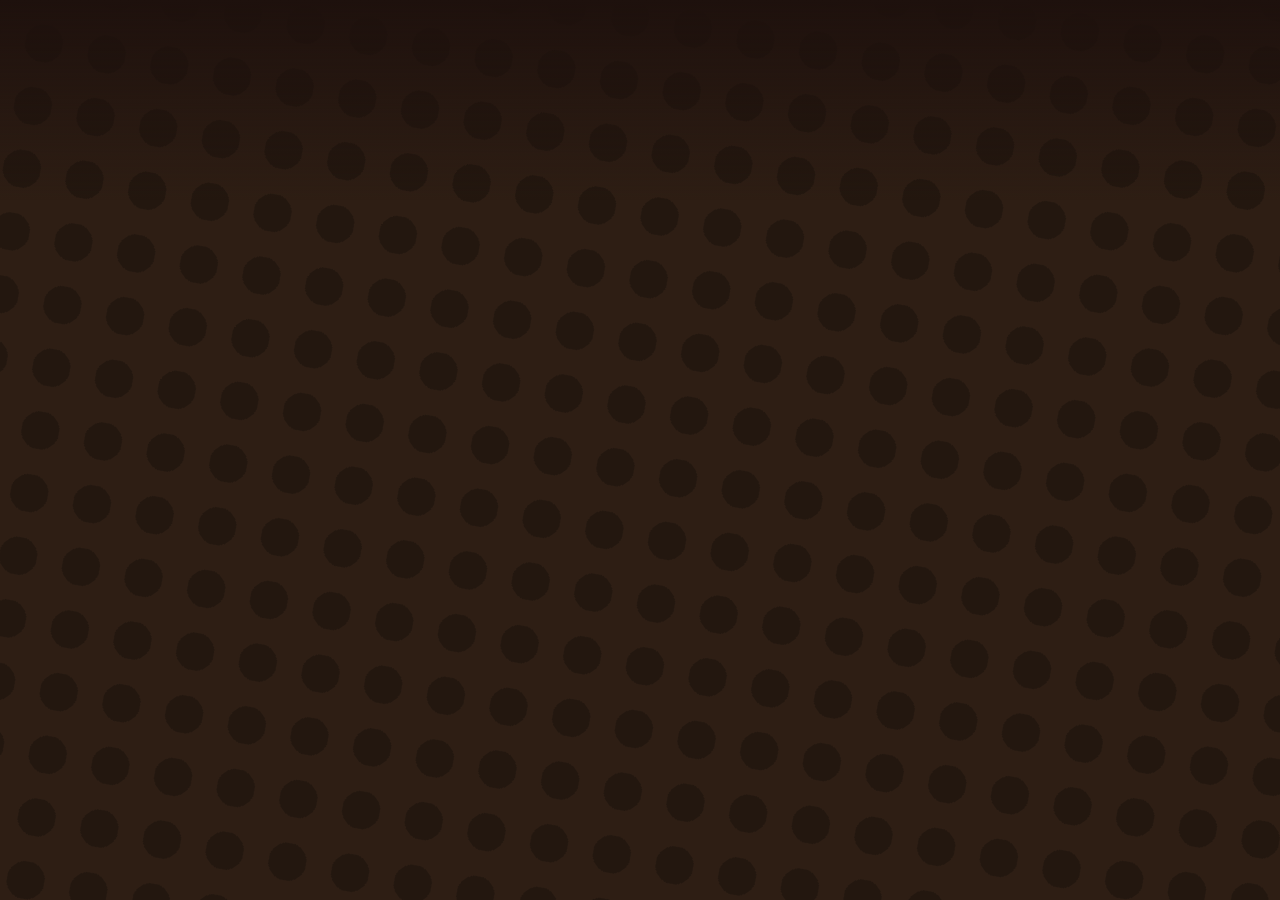
<file: site.html>
<!DOCTYPE html>
<html lang="pt-br">
<head>
    <meta charset="UTF-8">
    <meta name="viewport" content="width=device-width, initial-scale=1.0">
    <title>Menino David</title>
    <link rel="stylesheet" href="style.css">
    <link rel="icon" href="Marca/Marca1.png" type="image/png">
</head>
<body>
    <div class="top-gradient-shadow"></div>


</body>
</html>
</file>
<file: style.css>
/* 1. CONFIGURAÇÕES GERAIS E VARIÁVEIS */
:root {
    --bg-color: #2e1e14;
    --dot-color: #23170f;
    --border-color: #f5e1a4;
    --accent-brown: var(--bg-color);
    --text-color: #f5e1a4;
    --projects-gap: 40px;
    --dot-grid-size: 90px;
}

* { 
    box-sizing: border-box; 
    margin: 0; 
    padding: 0; 
    -webkit-tap-highlight-color: transparent !important;
    outline: none !important;
}

*:focus,
*:active {
    outline: none !important;
    -webkit-tap-highlight-color: transparent !important;
}

/* Feedback tátil responsivo suave e sutil (sem pulos laterais) */
a:active,
button:active,
summary:active,
.win-btn:active,
.mobile-menu-toggle:active,
.header-logo:active,
.lang-selected:active,
.retro-btn:active {
    opacity: 0.8 !important;
    transition: opacity 0.15s ease !important;
}

body {
    background-color: var(--bg-color);
    color: var(--text-color);
    font-family: 'Grandstander', cursive;
    min-height: 100vh;
    padding: 60px 20px;
    position: relative;
    overflow-x: hidden;
    scrollbar-gutter: stable;
}

/* 2. FUNDO ANIMADO E DEGRADÊ DO TOPO */
body::before {
    content: "";
    position: fixed;
    top: -100%; 
    left: -100%; 
    width: 300%; 
    height: 300%;
    z-index: -1;
    background-image: 
        radial-gradient(var(--dot-color) 30%, transparent 28%),
        radial-gradient(var(--dot-color) 30%, transparent 28%);
    background-position: 0 0, calc(var(--dot-grid-size) / 2) calc(var(--dot-grid-size) / 2);
    background-size: var(--dot-grid-size) var(--dot-grid-size);
    transform: rotate(-35deg); 
    will-change: transform;
    animation: moveDots 8s linear infinite;
}

@keyframes moveDots {
    from { background-position: 0 0, 45px 45px; }
    to { background-position: -90px 90px, -45px 135px; }
}

body::after {
    content: "";
    position: fixed; 
    top: 0; 
    left: 0; 
    width: 100%; 
    height: 200px;
    background: linear-gradient(to bottom, rgba(30, 17, 13, 1) 0%, transparent 100%);
    z-index: 100000; 
    pointer-events: none;
    opacity: 1;
    transition: opacity 0.3s ease-out;
}

/* Degradê desaparece quando a header esconde ao rolar para baixo */
body.scrolled:not(.show-header)::after {
    opacity: 0;
}

/* 3. HEADER STICKY (DESKTOP) */
.top-nav {
    display: flex; 
    justify-content: center; 
    align-items: center;
    max-width: 1100px; 
    padding: 20px;
    margin: 0 auto 60px auto;
    position: sticky;
    top: -60px;
    z-index: 100001;
    transition: top 0.3s ease-out;
}

body.scrolled.show-header .top-nav {
    top: 20px;
}

body.scrolled:not(.show-header) .top-nav {
    top: -120px;
}

.header-logo { 
    position: absolute; 
    left: 0; 
    cursor: pointer;
    text-decoration: none;
    display: inline-block;
}

.header-logo img { 
    height: 70px; 
    width: auto; 
    display: block;
}

.top-nav nav { 
    display: flex; 
    gap: 40px; 
}

.top-nav a { 
    color: var(--text-color); 
    text-decoration: none; 
    font-size: 36px; 
    font-weight: 900; 
    text-shadow: 3px 3px 0px rgba(0,0,0,0.2); 
}

.mobile-menu-toggle {
    display: none;
}

/* 4. SELETOR DE IDIOMAS */
.lang-selector {
    position: absolute;
    right: 0;
    font-family: 'Grandstander', cursive;
    cursor: pointer;
    z-index: 10000;
}

.lang-selected {
    display: flex;
    align-items: center;
    gap: 10px;
    font-size: 32px;
    font-weight: 900;
    text-shadow: 2px 2px 0px rgba(0,0,0,0.2);
    line-height: 1;
}

.lang-selected img,
#current-flag {
    height: 1em;
    width: auto;
    display: inline-block;
    vertical-align: middle;
    align-self: center;
    transform: translateY(-0.1em);
    border-radius: 4px;
    filter: drop-shadow(2px 2px 0px rgba(0,0,0,0.2));
}

.lang-selected span {
    display: inline-flex;
    align-items: center;
    line-height: 1;
}

.chevron {
    width: 24px;
    height: 24px;
    fill: var(--text-color);
}

.lang-dropdown {
    position: absolute;
    top: 110%;
    right: 0;
    background: var(--bg-color);
    border: 3px solid var(--border-color);
    list-style: none;
    padding: 10px 0;
    box-shadow: 3px 3px 0px rgba(0,0,0,0.2);
    min-width: 190px;
    display: none;
    z-index: 10001;
}

.lang-selector.open .lang-dropdown {
    display: block;
}

.lang-dropdown li {
    padding: 10px 14px;
    font-size: 18px;
    display: flex;
    align-items: center;
    gap: 14px;
    transition: background 0.2s, color 0.2s;
    color: var(--text-color);
    position: relative;
}

.lang-dropdown li:hover {
    background-color: rgba(245, 225, 164, 0.1);
    color: var(--border-color);
}

.lang-dropdown li.active {
    color: var(--border-color);
}

.lang-dropdown img {
    width: 24px;
    height: 16px;
}

.lang-loading .hero-container,
.lang-loading .desktop-container,
.lang-loading .projects-container {
    opacity: 0;
}

/* 5. ESTRUTURA DE JANELAS E CONTEÚDO */
.desktop-container {
    max-width: 1100px; 
    margin: 0 auto; 
    display: grid;
    grid-template-columns: 1.8fr 1fr; 
    gap: 35px; 
    position: relative; 
    z-index: 1; 
}

.window {
    border: 4px solid var(--border-color);
    background-color: var(--bg-color);
    display: flex; 
    flex-direction: column;
    box-shadow: 12px 12px 0px rgba(0,0,0,0.25);
    margin-bottom: 20px;
    overflow: visible;
}

.window-header {
    border-bottom: 4px solid var(--border-color);
    padding: 10px 10px 10px 20px;
    display: flex;
    justify-content: space-between;
    align-items: center; 
    background-color: rgba(0,0,0,0.1);
    box-sizing: border-box;
}

.window-header .title {
    font-weight: 900;
    font-size: 28px;
    line-height: 1.2;
    display: block;
    margin: 0;
    padding-top: 5px;
}

.window-controls {
    display: flex;
    gap: 8px;
    align-items: center;
}

.win-btn {
    background: none;
    border: 3px solid var(--border-color);
    width: 34px; 
    height: 34px;
    display: flex; 
    align-items: center; 
    justify-content: center;
    cursor: pointer;
}

.win-btn svg { 
    fill: var(--border-color); 
    width: 18px; 
    height: 18px;
}

.window-content { 
    padding: 30px; 
    font-size: 24px; 
    line-height: 1.3; 
    overflow: visible;
}

a { 
    color: var(--text-color); 
    font-weight: 700; 
    text-decoration: underline; 
    display: inline-flex; 
    align-items: baseline; 
}

.window-content a::after, 
.links-list a::after {
    content: "";
    display: inline-block;
    width: 0.65em;
    height: 0.65em;
    margin-left: 5px;
    background-color: currentColor;
    -webkit-mask: url('data:image/svg+xml;utf8,<svg xmlns="http://www.w3.org/2000/svg" viewBox="0 0 24 24"><path d="M14 3h7v7h-2V6.41l-9 9L8.59 14l9-9H14V3zM5 5h5V3H5c-1.1 0-2 .9-2 2v14c0 1.1.9 2 2 2h14c1.1 0 2-.9 2-2v-5h-2v5H5V5z"/></svg>') no-repeat center;
    mask: url('data:image/svg+xml;utf8,<svg xmlns="http://www.w3.org/2000/svg" viewBox="0 0 24 24"><path d="M14 3h7v7h-2V6.41l-9 9L8.59 14l9-9H14V3zM5 5h5V3H5c-1.1 0-2 .9-2 2v14c0 1.1.9 2 2 2h14c1.1 0 2-.9 2-2v-5h-2v5H5V5z"/></svg>') no-repeat center;
    -webkit-mask-size: contain;
    mask-size: contain;
    vertical-align: middle;
    transform: translateY(-0.15em);
}

.window-content a.btn-download::after {
    display: none !important;
}

/* 6. PÁGINA SOBRE (2 JANELAS LADO A LADO NO PC) */
.about-page-container {
    max-width: 1100px;
    margin: 0 auto;
    display: grid;
    grid-template-columns: 1.68fr 0.9fr;
    gap: 30px;
    align-items: stretch;
}

.about-window {
    order: 1;
}

.profile-window {
    order: 2;
}

.profile-window,
.about-window {
    padding: 0;
    overflow: hidden;
    height: 100%;
    margin-bottom: 0;
}

.profile-window .window-header,
.about-window .window-header {
    justify-content: space-between;
    padding: 10px 10px 10px 20px;
}

.profile-banner-container {
    position: relative;
    width: 100%;
    background-color: #23170f;
    display: flex;
    justify-content: center;
    border-bottom: 4px solid var(--border-color);
}

.profile-banner {
    width: 100%;
    height: 140px;
    object-fit: cover;
    object-position: center bottom;
    display: block;
    image-rendering: pixelated;
}

.profile-avatar-wrapper {
    position: absolute;
    bottom: -45px;
    left: 50%;
    transform: translateX(-50%);
    width: 95px;
    height: 95px;
    border-radius: 50%;
    background-color: var(--bg-color);
    border: 4px solid var(--border-color);
    box-shadow: none;
    overflow: hidden;
    display: flex;
    align-items: center;
    justify-content: center;
    z-index: 2;
}

.profile-avatar {
    width: 100%;
    height: 100%;
    object-fit: cover;
    display: block;
}

.profile-header-info {
    margin-top: 55px;
    text-align: center;
    padding: 0 20px;
}

.profile-name {
    font-size: 32px;
    font-weight: 900;
    color: var(--border-color);
    line-height: 1.1;
    margin-bottom: 2px;
}

.profile-handle {
    font-size: 20px;
    font-weight: 700;
    color: var(--text-color);
    opacity: 0.9;
    display: block;
}

.profile-social-grid {
    display: grid;
    grid-template-columns: 1fr 1fr;
    gap: 10px;
    padding: 20px 18px;
}

.social-grid-btn {
    position: relative;
    display: flex;
    align-items: center;
    justify-content: center;
    gap: 8px;
    border: 3px solid var(--border-color);
    padding: 10px 6px;
    color: var(--border-color);
    font-weight: 900;
    font-size: 16px;
    text-decoration: none !important;
    text-transform: uppercase;
    background-color: var(--bg-color);
    box-shadow: 4px 4px 0px rgba(0, 0, 0, 0.25);
    overflow: hidden;
    transition: color 0.3s ease, box-shadow 0.3s ease, transform 0.3s ease;
}

.social-grid-btn::before {
    content: "";
    position: absolute;
    top: 0;
    left: -100%;
    width: 100%;
    height: 100%;
    background-color: var(--border-color);
    z-index: 0;
    transition: left 0.4s cubic-bezier(0.65, 0, 0.35, 1);
}

.social-grid-btn::after {
    display: none !important;
}

.social-grid-btn:hover::before {
    left: 0;
}

.social-grid-btn:hover {
    color: var(--accent-brown);
    box-shadow: 2px 2px 0px rgba(0, 0, 0, 0.4);
    transform: translate(2px, 2px);
}

.social-grid-btn span,
.social-grid-btn .social-icon {
    position: relative;
    z-index: 1;
}

.social-grid-btn .social-icon {
    width: 24px;
    height: 24px;
    margin-right: 0;
    fill: currentColor;
    flex-shrink: 0;
    transition: fill 0.25s ease;
}

.profile-bio {
    padding: 30px;
}

.profile-bio .about-title-body {
    font-size: 32px;
    font-weight: 900;
    color: var(--border-color);
    margin-bottom: 16px;
}

.mobile-bio-only {
    display: none !important;
}

.desktop-only-window {
    display: flex !important;
}

.desktop-only-title {
    display: block;
}

/* 7. ESTILOS DA PÁGINA INICIAL (HOME) */
.hero-container {
    max-width: 900px;
    margin: 100px auto;
    text-align: center;
    position: relative;
    z-index: 10;
}

.main-title {
    font-size: 80px;
    font-weight: 900;
    line-height: 1;
    margin-bottom: 20px;
    text-shadow: 6px 6px 0px rgba(0,0,0,0.3);
}

.main-title span {
    color: var(--border-color);
}

.hero-subtitle {
    font-size: 28px;
    font-weight: 400;
    margin-bottom: 50px;
    opacity: 0.9;
}

.home-actions {
    display: flex;
    justify-content: center;
    gap: 30px;
    flex-wrap: wrap;
}

.retro-btn {
    position: relative;
    display: inline-flex;
    align-items: center;
    gap: 0;
    padding: 20px 40px;
    font-size: 24px;
    font-weight: 900;
    color: var(--border-color);
    text-decoration: none;
    border: 4px solid var(--border-color);
    background-color: var(--bg-color);
    box-shadow: 8px 8px 0px rgba(0,0,0,0.2);
    overflow: hidden;
    transition: color 0.3s ease, box-shadow 0.3s ease, transform 0.3s ease;
}

.retro-btn::before {
    content: "";
    position: absolute;
    top: 0;
    left: -100%;
    width: 100%;
    height: 100%;
    background-color: var(--border-color);
    z-index: 0;
    transition: left 0.5s cubic-bezier(0.65, 0, 0.35, 1);
}

.retro-btn span {
    position: relative;
    z-index: 1;
    display: inline-flex;
    align-items: center;
    line-height: 1;
}

.retro-btn .github-icon {
    position: relative;
    z-index: 1;
    width: 1.1em;
    height: 1.1em;
    flex-shrink: 0;
    margin-right: 8px;
    fill: currentColor;
    stroke: none;
    transition: fill 0.25s ease;
    top: -0.09em;
}

.retro-btn .download-icon {
    position: relative;
    z-index: 1;
    width: 1.1em;
    height: 1.1em;
    flex-shrink: 0;
    margin-right: 8px;
    fill: none;
    stroke: currentColor;
    transition: stroke 0.25s ease;
    top: -0.09em;
}

.retro-btn:hover::before {
    left: 0;
}

.retro-btn:hover {
    color: var(--accent-brown);
    box-shadow: 4px 4px 0px rgba(0,0,0,0.4);
    transform: translate(2px, 2px);
}

.retro-btn:hover .github-icon {
    fill: var(--accent-brown);
    stroke: none;
}

.retro-btn:hover .download-icon {
    stroke: var(--accent-brown);
    fill: none;
}

/* 8. LAYOUT DE PROJETOS */
.projects-container {
    max-width: 1100px;
    margin: 0 auto;
    display: flex;
    flex-direction: column;
    gap: var(--projects-gap);
    z-index: 10;
    position: relative;
}

.project-card {
    transition: transform 0.3s ease;
}

.title-section-project {
    text-shadow: 4px 4px 0px rgba(0,0,0,0.3);
}

.title-section-project.mt-top {
    margin-top: var(--projects-gap);
}

.inline-warning {
    display: inline;
}

.project-credits {
    font-size: 18px;
    margin-bottom: 20px;
    opacity: 0.8;
}

.project-details {
    margin-bottom: 25px;
    border: 2px dashed rgba(245, 225, 164, 0.3);
    border-radius: 4px;
}

.project-details summary {
    padding: 10px;
    cursor: pointer;
    font-weight: 700;
    font-size: 20px;
    color: var(--border-color);
    list-style: none;
    display: flex;
    align-items: center;
}

.project-details summary::before {
    content: "▶";
    font-size: 14px;
    margin-right: 10px;
    transition: transform 0.2s;
}

.project-details[open] summary::before {
    transform: rotate(90deg);
}

.details-content {
    padding: 15px;
    font-size: 20px;
    line-height: 1.4;
    background-color: rgba(0,0,0,0.15);
}

.project-title-body,
.about-title-body {
    display: none;
    font-size: 32px;
    font-weight: 900;
    margin-bottom: 15px;
    color: var(--border-color);
    line-height: 1.2;
}

.project-actions {
    display: flex;
    justify-content: flex-end;
    align-items: center;
    gap: 12px;
}

.btn-small {
    padding: 12px 25px !important;
    font-size: 18px !important;
}

/* 9. RESPONSIVIDADE (TABLETS E MOBILE) */
@media (max-width: 850px) {
    .desktop-container { 
        grid-template-columns: 1fr; 
    }
    .home-actions { 
        flex-direction: column; 
        align-items: center; 
    }
}

@media (max-width: 768px) {
    body {
        padding-top: 110px !important;
    }

    body::after {
        display: none !important;
        opacity: 0 !important;
    }

    .top-nav {
        position: fixed !important;
        top: 0 !important;
        left: 0 !important;
        right: 0 !important;
        width: 100% !important;
        height: 125px !important;
        display: block !important;
        padding: 0 !important;
        margin: 0 !important;
        background: linear-gradient(180deg, rgba(30, 20, 15, 0.98) 0%, rgba(30, 20, 15, 0.75) 55%, rgba(30, 20, 15, 0) 100%) !important;
        box-sizing: border-box !important;
        z-index: 100000 !important;
        pointer-events: none !important;
    }

    body.scrolled .top-nav,
    body.scrolled.show-header .top-nav,
    body.scrolled:not(.show-header) .top-nav {
        top: 0 !important;
    }

    .mobile-menu-toggle {
        display: flex !important;
        align-items: center !important;
        justify-content: center !important;
        background: none !important;
        border: none !important;
        padding: 0 !important;
        margin: 0 !important;
        cursor: pointer !important;
        z-index: 100002 !important;
        color: var(--text-color) !important;
        position: absolute !important;
        left: 15px !important;
        top: 35px !important;
        height: 60px !important;
        pointer-events: auto !important;
    }

    .mobile-menu-toggle svg {
        width: 30px !important;
        height: 30px !important;
        fill: var(--text-color) !important;
        filter: drop-shadow(2px 2px 0px rgba(0,0,0,0.3)) !important;
        transition: transform 0.25s ease !important;
    }

    .header-logo {
        position: absolute !important;
        left: 50% !important;
        top: 35px !important;
        transform: translateX(-50%) !important;
        z-index: 100001 !important;
        margin: 0 !important;
        height: 60px !important;
        display: flex !important;
        align-items: center !important;
        justify-content: center !important;
        transition: opacity 0.3s cubic-bezier(0.4, 0, 0.2, 1), transform 0.3s cubic-bezier(0.4, 0, 0.2, 1), visibility 0.3s ease !important;
        pointer-events: auto !important;
    }

    .header-logo img {
        height: 60px !important;
        width: auto !important;
        display: block !important;
        filter: drop-shadow(0px 4px 6px rgba(0,0,0,0.4)) !important;
    }

    .top-nav.nav-open .header-logo {
        opacity: 0 !important;
        visibility: hidden !important;
        transform: translate(-50%, -6px) !important;
        pointer-events: none !important;
    }

    .top-nav.nav-open .lang-selector {
        opacity: 0 !important;
        visibility: hidden !important;
        pointer-events: none !important;
        transform: translateY(-6px) !important;
    }

    .top-nav nav {
        display: flex !important;
        align-items: center !important;
        gap: 12px !important;
        opacity: 0 !important;
        visibility: hidden !important;
        max-width: 0 !important;
        overflow: hidden !important;
        white-space: nowrap !important;
        transition: opacity 0.25s ease-out, max-width 0.3s cubic-bezier(0.25, 1, 0.5, 1), transform 0.25s ease-out !important;
        transform: translateX(-6px) !important;
        position: absolute !important;
        left: 52px !important;
        top: 35px !important;
        height: 60px !important;
        z-index: 100001 !important;
        pointer-events: auto !important;
    }

    .top-nav.nav-open nav {
        opacity: 1 !important;
        visibility: visible !important;
        max-width: calc(100vw - 70px) !important;
        transform: translateX(0) !important;
    }

    .top-nav a {
        font-size: 19px !important;
        font-weight: 900 !important;
        color: var(--text-color) !important;
        text-decoration: none !important;
        text-shadow: 2px 2px 0px rgba(0,0,0,0.3) !important;
        line-height: 1 !important;
    }

    .top-nav a.active {
        color: var(--border-color) !important;
    }

    .lang-selector {
        position: absolute !important;
        right: 15px !important;
        top: 35px !important;
        height: 60px !important;
        display: flex !important;
        align-items: center !important;
        z-index: 100002 !important;
        pointer-events: auto !important;
        transition: opacity 0.3s ease, transform 0.3s ease, visibility 0.3s ease !important;
    }

    .lang-selected {
        font-size: 20px !important;
        gap: 5px !important;
        line-height: 1 !important;
        display: flex !important;
        align-items: center !important;
        height: 60px !important;
        padding: 0 !important;
        margin: 0 !important;
    }

    .lang-selected span {
        display: none !important;
    }

    .lang-selected img,
    #current-flag {
        width: 28px !important;
        height: 20px !important;
        max-width: 28px !important;
        max-height: 20px !important;
        object-fit: fill !important;
        display: block !important;
        flex-shrink: 0 !important;
        border-radius: 3px !important;
    }

    .chevron {
        width: 14px !important;
        height: 14px !important;
        fill: var(--text-color) !important;
        display: block !important;
    }

    .lang-dropdown {
        position: absolute !important;
        top: 100% !important;
        right: 0 !important;
        left: auto !important;
        font-size: 14px !important;
        min-width: 150px !important;
    }

    .desktop-container {
        grid-template-columns: 1fr;
        gap: 20px;
    }

    .window {
        border: 3px solid var(--border-color);
        box-shadow: 6px 6px 0px rgba(0,0,0,0.25);
        margin-bottom: 15px;
    }

    .window-header {
        border-bottom: 2px solid var(--border-color);
        padding: 6px !important;
        min-height: auto !important;
        display: flex;
        align-items: center;
    }

    .window-header .title {
        font-size: 20px;
        padding-top: 0;
        margin: 0;
    }

    .window-controls {
        gap: 6px !important;
    }

    .win-btn {
        width: 25px !important;
        height: 25px !important;
        border: 2px solid var(--border-color) !important;
    }

    .win-btn svg {
        width: 13px !important;
        height: 13px !important;
    }

    .window-content {
        padding: 20px;
        font-size: 18px;
        line-height: 1.4;
    }

    .side-column {
        gap: 20px;
    }

    .links-list a {
        font-size: 18px;
    }

    .social-icon {
        width: 24px;
        height: 24px;
        margin-right: 8px;
    }

    .hero-container {
        margin: 75px auto 60px auto;
        padding: 0 15px;
    }

    .main-title {
        font-size: clamp(38px, 11.5vw, 50px);
        line-height: 1.05;
        margin-bottom: 20px;
        text-shadow: 4px 4px 0px rgba(0,0,0,0.3);
    }

    .main-title span {
        white-space: nowrap;
        display: inline-block;
    }

    .hero-subtitle {
        font-size: 18px;
        line-height: 1.35;
        margin-bottom: 35px;
    }

    .home-actions {
        display: flex;
        flex-direction: column;
        align-items: center;
        width: 100%;
        gap: 15px;
    }

    .home-actions .retro-btn {
        width: 100%;
        max-width: 340px;
        justify-content: center;
        text-align: center;
        padding: 15px 25px;
        font-size: 18px;
        border: 3px solid var(--border-color);
        box-shadow: 4px 4px 0px rgba(0,0,0,0.2);
    }

    .home-actions .retro-btn:hover {
        box-shadow: 2px 2px 0px rgba(0,0,0,0.4);
        transform: translate(1px, 1px);
    }

    .projects-container {
        gap: 25px;
    }

    .project-card .window-header .title,
    .profile-window .window-header .title,
    .about-window .window-header .title {
        display: none;
    }

    .project-card .window-header,
    .profile-window .window-header,
    .about-window .window-header {
        justify-content: flex-end;
        padding: 6px !important;
        min-height: auto !important;
    }

    .about-page-container {
        grid-template-columns: 1fr;
        gap: 20px;
        max-width: 100%;
        padding: 0;
    }

    .profile-window,
    .about-window {
        height: auto;
    }

    .profile-banner-container {
        border-bottom: 2px solid var(--border-color);
    }

    .mobile-bio-only {
        display: block !important;
    }

    .desktop-only-window {
        display: none !important;
    }

    .desktop-only-title {
        display: none !important;
    }

    .profile-avatar-wrapper {
        width: 80px;
        height: 80px;
        bottom: -40px;
    }

    .profile-header-info {
        margin-top: 48px;
    }

    .profile-name {
        font-size: 26px;
    }

    .profile-handle {
        font-size: 17px;
    }

    .profile-social-grid {
        gap: 10px;
        padding: 20px 15px 10px 15px;
    }

    .social-grid-btn {
        padding: 10px 6px;
        font-size: 15px;
        gap: 6px;
        border-width: 2px;
    }

    .social-grid-btn .social-icon {
        width: 20px;
        height: 20px;
    }

    .profile-bio {
        padding: 15px 15px 25px 15px;
    }

    .profile-bio .about-title-body {
        font-size: 24px;
    }

    .project-title-body,
    .about-title-body {
        display: block;
        font-size: 26px;
        margin-bottom: 12px;
    }

    .project-credits {
        font-size: 15px;
        margin-bottom: 15px;
    }

    .project-details {
        border: 2px dashed rgba(245, 225, 164, 0.2);
        margin-bottom: 20px;
    }

    .project-details summary {
        font-size: 16px;
        padding: 8px;
    }

    .details-content {
        padding: 10px;
        font-size: 14px;
    }

    .project-card .project-actions {
        display: flex;
        flex-direction: column;
        width: 100%;
        gap: 12px;
        margin-top: 15px;
    }

    .project-card .project-actions .retro-btn {
        width: 100%;
        display: flex;
        justify-content: center;
        align-items: center;
        text-align: center;
        padding: 14px 20px !important;
        font-size: 16px !important;
        border: 2px solid var(--border-color) !important;
        box-sizing: border-box;
    }
}
</file>
